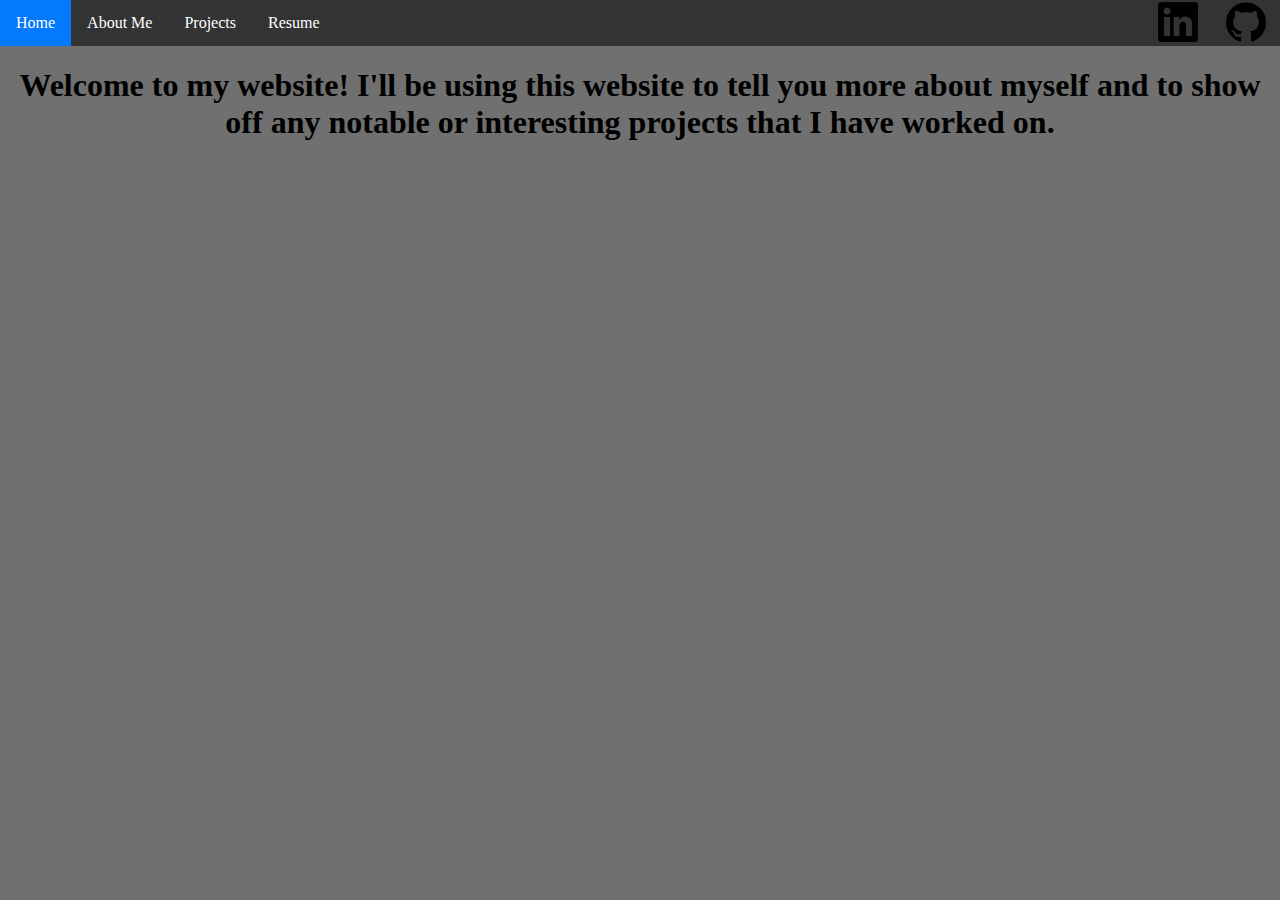
<file: index.html>
<!DOCTYPE HTML>
<html>
    <head>
        <link rel="stylesheet" type="text/css" href="stylesheet.css">
        <title>Home Page</title>
    </head>
    <body>
        <div class="navBar">
            <ul>
                <li><a class="active" href="index.html">Home</a></li>
                <li><a href="about.html">About Me</a></li>
                <li><a href="projects.html">Projects</a></li>
                <li><a href="resume.html">Resume</a></li>
                <li class="logo"><a href="https://github.com/destilion" target="_blank"><img src="github.png" alt="github logo"></a></li>
                <li class="logo"><a href="https://www.linkedin.com/in/andersonluan/" target="_blank"><img src="LinkedInLogo.png" alt="linkedin logo"></a></li>
            </ul>
        </div>
        <h1 class="text">
            Welcome to my website! I'll be using this website to tell you more
            about myself and to show off any notable or interesting projects that I have worked on.
        </h1>
    </body>
</html>
</file>
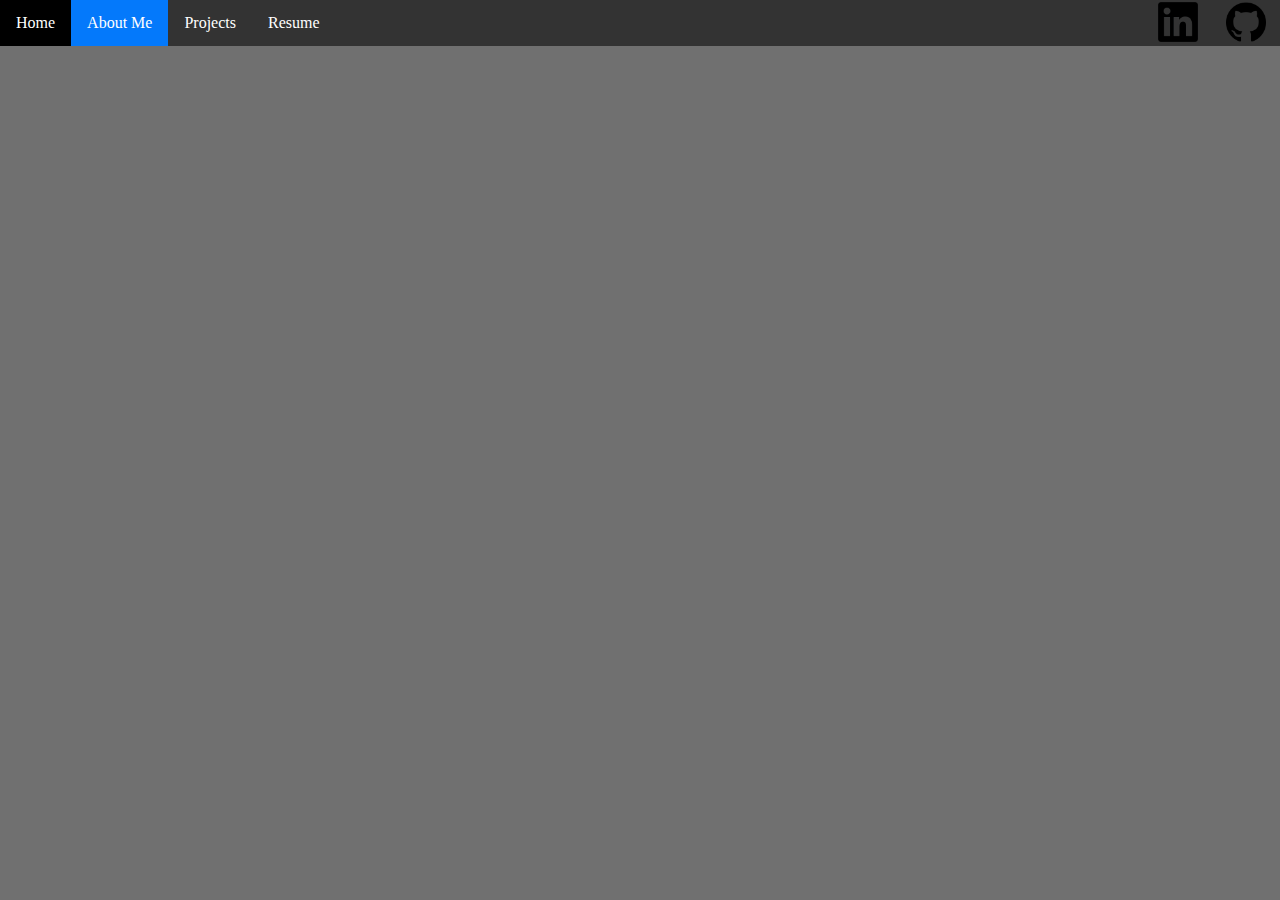
<file: about.html>
<!DOCTYPE html>
<html>
<head>
    <link rel="stylesheet" type="text/css" href="stylesheet.css">
    <title>About Me</title>
</head>
<body>
    <div class="navBar">
        <ul>
            <li><a href="index.html">Home</a></li>
            <li><a class="active" href="about.html">About Me</a></li>
            <li><a href="projects.html">Projects</a></li>
            <li><a href="resume.html">Resume</a></li>
            <li class="logo"><a href="https://github.com/destilion" target="_blank"><img src="github.png" alt="github logo"></a></li>
            <li class="logo"><a href="https://www.linkedin.com/in/andersonluan/" target="_blank"><img src="LinkedInLogo.png" alt="linkedin logo"></a></li>
        </ul>
    </div>
</body>
</html>
</file>
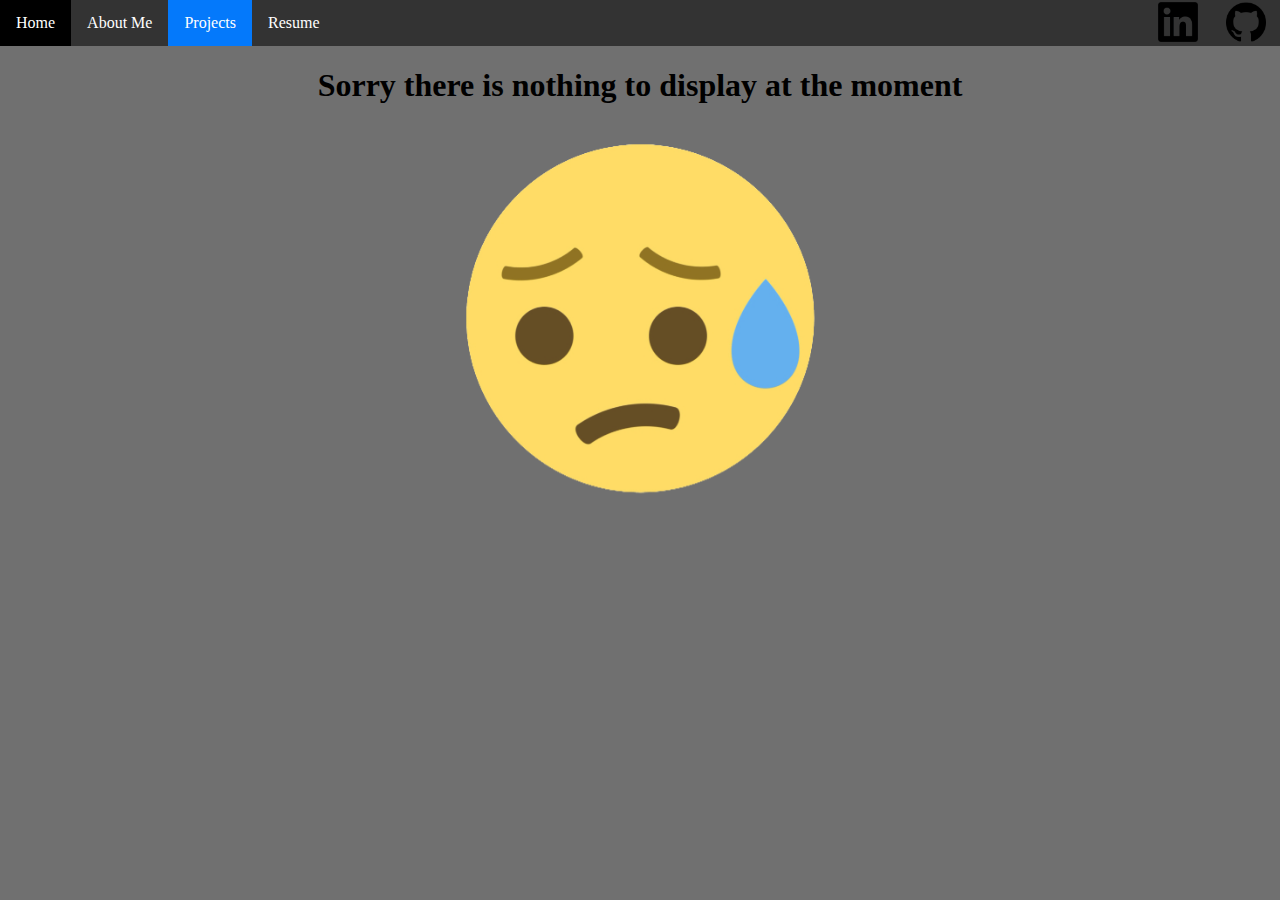
<file: projects.html>
<!DOCTYPE html>
<html>
<head>
    <link rel="stylesheet" type="text/css" href="stylesheet.css">
    <title>About Me</title>
</head>
<body>
    <div class="navBar">
        <ul>
            <li><a href="index.html">Home</a></li>
            <li><a href="about.html">About Me</a></li>
            <li><a class="active" href="projects.html">Projects</a></li>
            <li><a href="resume.html">Resume</a></li>
            <li class="logo"><a href="https://github.com/destilion" target="_blank"><img src="github.png" alt="github logo"></a></li>
            <li class="logo"><a href="https://www.linkedin.com/in/andersonluan/" target="_blank"><img src="LinkedInLogo.png" alt="linkedin logo"></a></li>
        </ul>
    </div>
    <div class="text">
    <h1>Sorry there is nothing to display at the moment </h1>
    <img id="sad" src="sad.png">
    <div>
</body>
</html>
</file>
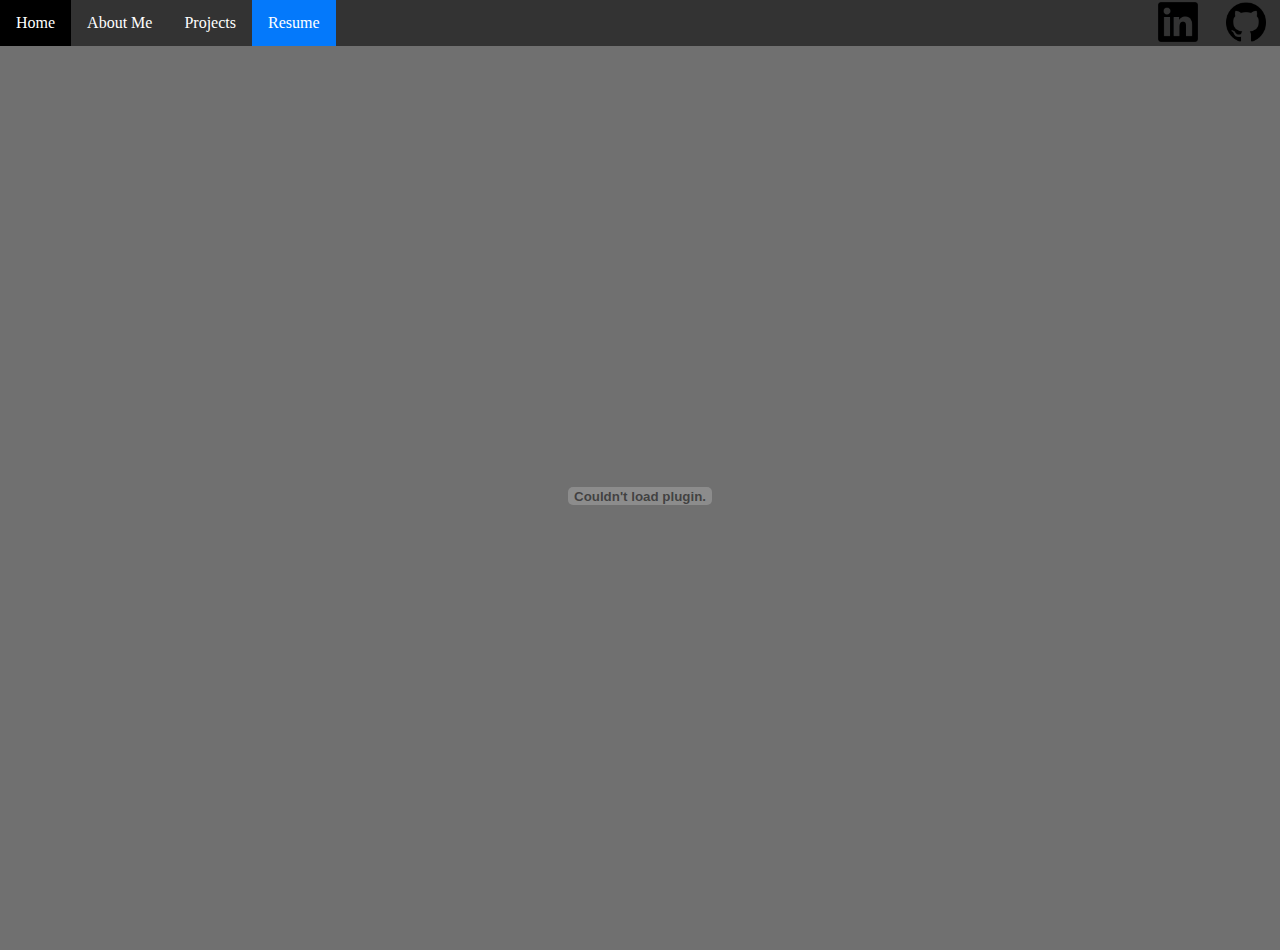
<file: resume.html>
<!DOCTYPE html>
<html>
<head>
    <link rel="stylesheet" type="text/css" href="stylesheet.css">
    <title>About Me</title>
</head>
<body>
    <div class="navBar">
        <ul>
            <li><a href="index.html">Home</a></li>
            <li><a href="about.html">About Me</a></li>
            <li><a href="projects.html">Projects</a></li>
            <li><a class="active" href="resume.html">Resume</a></li>
            <li class="logo"><a href="https://github.com/destilion" target="_blank"><img src="github.png" alt="github logo"></a></li>
            <li class="logo"><a href="https://www.linkedin.com/in/andersonluan/" target="_blank"><img src="LinkedInLogo.png" alt="linkedin logo"></a></li>
        </ul>
    </div>

        <embed src="Resume.pdf" width="100%" height="100%">

</body>
</html>
</file>
<file: stylesheet.css>
.navBar ul{
    list-style: none;
    margin: 0px;
    padding: 0;
    overflow: hidden;
    background-color: #333;
}

.navBar li{
    float: left;
}

.navBar li a{
    display: block;
    color: white;
    text-align: center;
    padding: 14px 16px;
    text-decoration: none;
}

.navBar li a:hover:not(.active){
    background-color: #000000;
}
.navBar .logo a:hover:not(.active){
    background-color: #FFFFFF;
}
.active{
    background-color: #0479FB;
}

.navBar .logo{
    float: right;
}
.navBar .logo a{
    padding: 0;
    padding-top: 2px;
    padding-left: 14px;
    padding-right:14px;
}

.logo img{
    width:40px;
    height:40px;
}
#sad{
    width: 30%;
    height: 30%;
}
.text{
    text-align: center;
}
body{
    background-color: #707070;
    height: 100%;
    margin: 0;
    padding: 0;
}
html{
    height: 100%;
}
</file>
